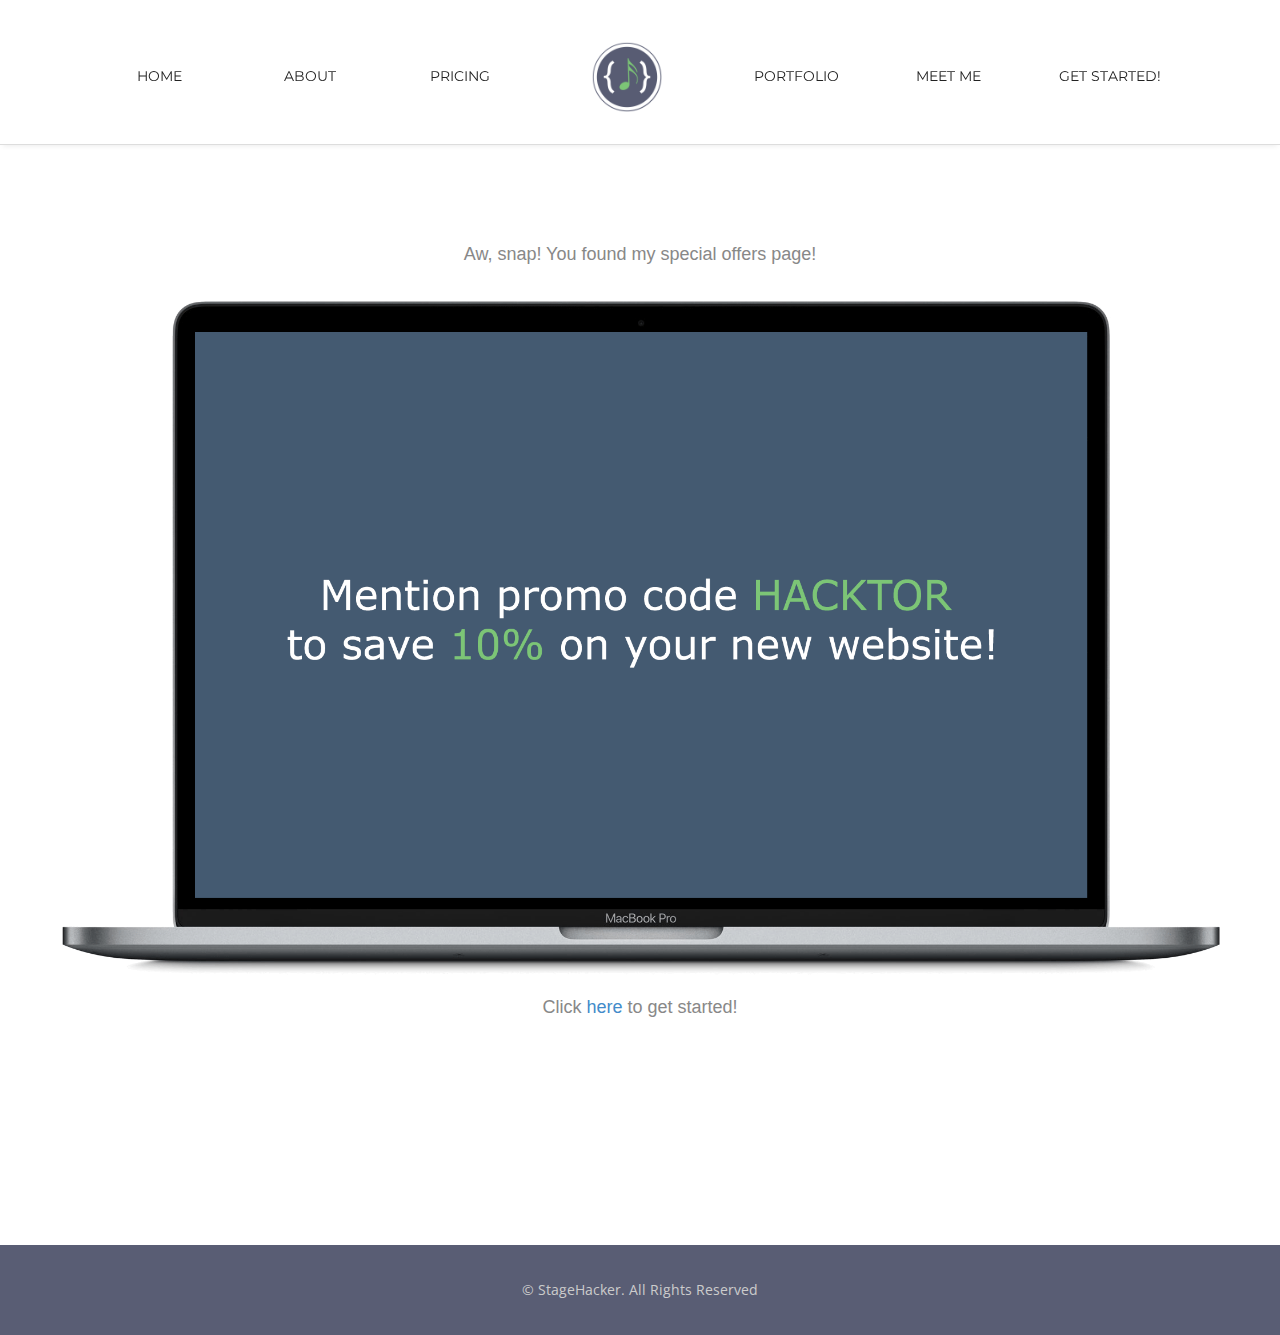
<file: deals.html>
<!doctype html>
<html>

<head>
    <meta charset="utf-8">
    <!-- <meta name="referrer" content="origin"> -->
    <meta name="viewport" content="width=device-width, maximum-scale=1">

    <title>Discounts</title>
    <link rel="icon" href="favicon.png" type="image/png">
    <link rel="shortcut icon" href="favicon.ico" type="img/x-icon">

    <link href='https://fonts.googleapis.com/css?family=Montserrat:400,700' rel='stylesheet' type='text/css'>
    <link
        href='https://fonts.googleapis.com/css?family=Open+Sans:400,300,800italic,700italic,600italic,400italic,300italic,800,700,600'
        rel='stylesheet' type='text/css'>

    <link href="css/bootstrap.css" rel="stylesheet" type="text/css">
    <link href="css/style.css" rel="stylesheet" type="text/css">
    <link href="css/font-awesome.css" rel="stylesheet" type="text/css">
    <link href="css/responsive.css" rel="stylesheet" type="text/css">
    <link href="css/magnific-popup.css" rel="stylesheet" type="text/css">
    <link href="css/animate.css" rel="stylesheet" type="text/css">
    <link rel="stylesheet" type="text/css" href="slick-1.8.1/slick/slick.css" />
    <link rel="stylesheet" type="text/css" href="slick-1.8.1/slick/slick-theme.css" />

    <script type="text/javascript" src="js/jquery.1.8.3.min.js"></script>
    <script type="text/javascript" src="js/bootstrap.js"></script>
    <script type="text/javascript" src="js/jquery-scrolltofixed.js"></script>
    <script type="text/javascript" src="js/jquery.easing.1.3.js"></script>
    <script type="text/javascript" src="js/jquery.isotope.js"></script>
    <script type="text/javascript" src="js/wow.js"></script>
    <script type="text/javascript" src="js/classie.js"></script>
    <script type="text/javascript" src="js/magnific-popup.js"></script>
    <!-- TODO: Check to see if SqaureSend is Dead -->
    <!-- <script src="https://squaresend.com/squaresend.js"></script> -->
</head>

<body>
    <!-- Nav Bar -->
    <nav class="main-nav-outer" id="test">
        <div class="container">
            <ul class="main-nav">
                <li><a href="index.html#header" class="nav-item">Home</a></li>
                <li><a href="index.html#service" class="nav-item">About</a></li>
                <li><a href="index.html#pricing" class="nav-item">Pricing</a></li>
                <li class="small-logo"><img src="img/WebOptimized/SmallButtonLogo.png" alt=""
                        style="width:10%;margin-top:10px; margin-bottom:10px;" class="nav-item"></li>
                <li><a href="index.html#Portfolio" class="nav-item">Portfolio</a></li>
                <li><a href="index.html#team" class="nav-item">Meet Me</a></li>
                <li><a href="index.html#lets-chat" class="nav-item">Get Started!</a></li>
            </ul>
            <a class="res-nav_click" href="#"><i class="fa fa-bars"></i></a>
        </div>
    </nav>

    <!-- About -->
    <section class="main-section" id="service">
        <div class="container text-center" style="height: 100vh;">
            <!-- <h2>Coupon Code</h2> -->
            <h4>Aw, snap! You found my special offers page!</h4>
            <br>
            <div class="row text-center">
                <figure class="col-12 text-center wow fadeInUp delay-02s">
                    <a href="index.html"><img class="promo-code" src="img/WebOptimized/PromoCode.png" alt=""></a>
                </figure>
                <h4>Click <a href="index.html#contact">here</a> to get started!</h4>
            </div>
        </div>
    </section>

    <footer class="footer">
        <div class="container">
            <!-- <div class="footer-logo"><a href="#"><img src="img/WebOptimized/SmallButtonLogo.png" alt=""></a></div> -->
            <span class="copyright">&copy; StageHacker. All Rights Reserved</span>
            <div class="credits">
            </div>
        </div>
    </footer>

    <script type="text/javascript">
		$(document).ready(function (e) {

			$('#test').scrollToFixed();
			$('.res-nav_click').click(function () {
				$('.main-nav').slideToggle();
				return false

			});
		});
	</script>

    <script>
        wow = new WOW({
            animateClass: 'animated',
            offset: 100
        });
        wow.init();
    </script>

    <!-- TODO: ADD STAT COUNTER FOR THIS PAGE -->

</body>

</html>
</file>
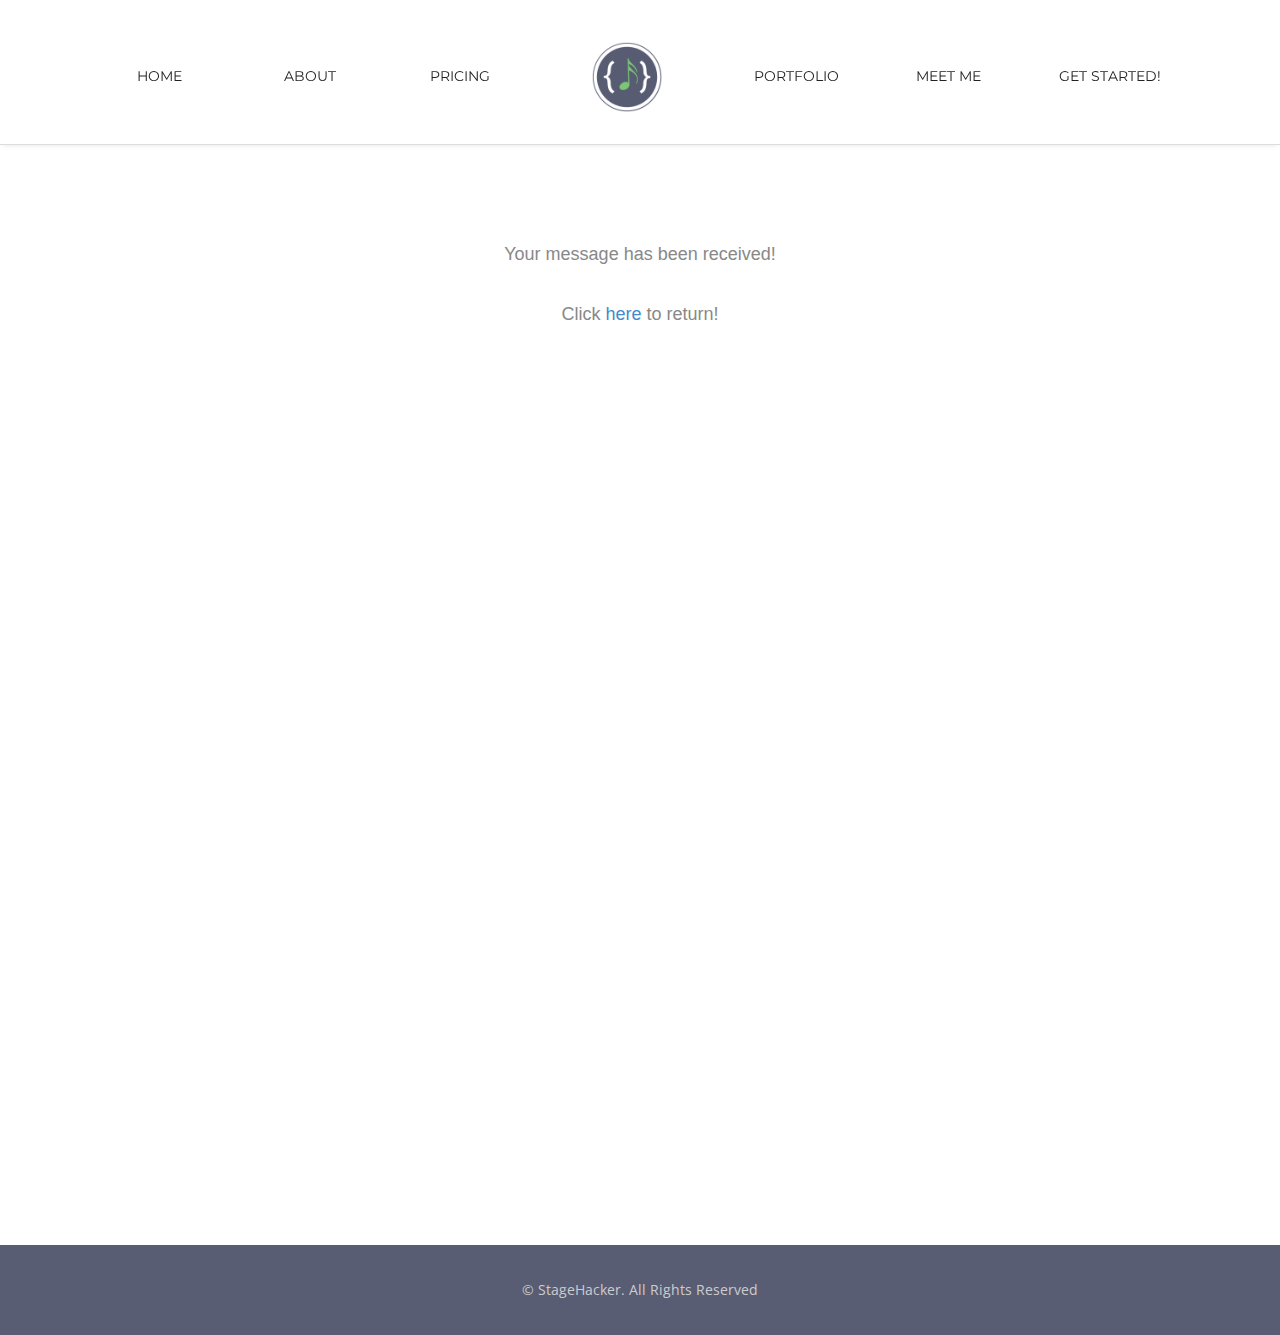
<file: success.html>
<!doctype html>
<html>

<head>
    <meta charset="utf-8">
    <!-- <meta name="referrer" content="origin"> -->
    <meta name="viewport" content="width=device-width, maximum-scale=1">

    <title>stageHacker</title>
    <link rel="icon" href="favicon.png" type="image/png">
    <link rel="shortcut icon" href="favicon.ico" type="img/x-icon">

    <link href='https://fonts.googleapis.com/css?family=Montserrat:400,700' rel='stylesheet' type='text/css'>
    <link
        href='https://fonts.googleapis.com/css?family=Open+Sans:400,300,800italic,700italic,600italic,400italic,300italic,800,700,600'
        rel='stylesheet' type='text/css'>

    <link href="css/bootstrap.css" rel="stylesheet" type="text/css">
    <link href="css/style.css" rel="stylesheet" type="text/css">
    <link href="css/font-awesome.css" rel="stylesheet" type="text/css">
    <link href="css/responsive.css" rel="stylesheet" type="text/css">
    <link href="css/magnific-popup.css" rel="stylesheet" type="text/css">
    <link href="css/animate.css" rel="stylesheet" type="text/css">
    <link rel="stylesheet" type="text/css" href="slick-1.8.1/slick/slick.css" />
    <link rel="stylesheet" type="text/css" href="slick-1.8.1/slick/slick-theme.css" />

    <script type="text/javascript" src="js/jquery.1.8.3.min.js"></script>
    <script type="text/javascript" src="js/bootstrap.js"></script>
    <script type="text/javascript" src="js/jquery-scrolltofixed.js"></script>
    <script type="text/javascript" src="js/jquery.easing.1.3.js"></script>
    <script type="text/javascript" src="js/jquery.isotope.js"></script>
    <script type="text/javascript" src="js/wow.js"></script>
    <script type="text/javascript" src="js/classie.js"></script>
    <script type="text/javascript" src="js/magnific-popup.js"></script>
    <!-- TODO: Check to see if SqaureSend is Dead -->
    <!-- <script src="https://squaresend.com/squaresend.js"></script> -->
</head>

<body>
    <!-- Nav Bar -->
    <nav class="main-nav-outer" id="test">
        <div class="container">
            <ul class="main-nav">
                <li><a href="index.html#header" class="nav-item">Home</a></li>
                <li><a href="index.html#service" class="nav-item">About</a></li>
                <li><a href="index.html#pricing" class="nav-item">Pricing</a></li>
                <li class="small-logo"><img src="img/WebOptimized/SmallButtonLogo.png" alt=""
                        style="width:10%;margin-top:10px; margin-bottom:10px;" class="nav-item"></li>
                <li><a href="index.html#Portfolio" class="nav-item">Portfolio</a></li>
                <li><a href="index.html#team" class="nav-item">Meet Me</a></li>
                <li><a href="index.html#lets-chat" class="nav-item">Get Started!</a></li>
            </ul>
            <a class="res-nav_click" href="#"><i class="fa fa-bars"></i></a>
        </div>
    </nav>

    <!-- About -->
    <section class="main-section" id="service">
        <div class="container text-center" style="height: 100vh;">
            <!-- <h2>Coupon Code</h2> -->
            <h4>Your message has been received!</h4>
            <br>
            <div class="row text-center">
                <!-- <figure class="col-12 text-center wow fadeInUp delay-02s">
                    <a href="index.html"><img class="promo-code" src="img/WebOptimized/PromoCode.png" alt=""></a>
                </figure> -->
                <h4>Click <a href="index.html">here</a> to return!</h4>
            </div>
        </div>
    </section>

    <footer class="footer">
        <div class="container">
            <!-- <div class="footer-logo"><a href="#"><img src="img/WebOptimized/SmallButtonLogo.png" alt=""></a></div> -->
            <span class="copyright">&copy; StageHacker. All Rights Reserved</span>
            <div class="credits">
            </div>
        </div>
    </footer>

    <script type="text/javascript">
		$(document).ready(function (e) {

			$('#test').scrollToFixed();
			$('.res-nav_click').click(function () {
				$('.main-nav').slideToggle();
				return false

			});
		});
	</script>

    <script>
        wow = new WOW({
            animateClass: 'animated',
            offset: 100
        });
        wow.init();
    </script>

    <!-- TODO: ADD STAT COUNTER FOR THIS PAGE -->

</body>

</html>
</file>
<file: css/responsive.css>
/* ==========================================================================
   Media Queries
   ========================================================================== */


@media only screen and (min-width: 992px) {
	/****Ipad Landscape 1024 Container 970 ****/

	.service-list{ margin-bottom:30px;}
	.c-logo-part ul li{ margin:0 15px;}
	.form{ margin:0 0 0 20px}
	/* .main-nav{ display:block !important; } */
	/*.portfolioContainer{ width:800px; margin:0px auto !important; } */

}

@media only screen and (min-width: 768px) and (max-width: 991px) {
	/****Ipad Portrait 768 Container 750 ****/
	body{ font-size:13px;}
	p{ line-height:20px ;}
	.header h1{ font-size:46px;}
	.main-nav ul li a{ padding:14px;}
	.small-logo{ padding:0 20px;}
	h2{ font-size:30px}
	h6{ font-size:16px;}
	h3{ font-size:15px;}
	.service-list{ margin-bottom:20px; font-size:15px;}
	.featured-work p.padding-b{ padding-bottom:15px;}
	.main-section{ padding:70px 0;}
	.c-logo-part ul li{ margin:0 1%; float:left; width:18%;}
	.c-logo-part ul li a{ display:block;}
	.c-logo-part ul li a img{ display:block;}
	.form{ margin:0;}
	.contact-info-box{ margin:0 ;}
	.social-link{ margin:0;}

	/* .main-nav{ display:block !important; } */
	.main-nav li a{ padding:8px 15px;}
	/*.portfolioContainer{ width:750px; margin:0px auto !important; }
	.Portfolio-box{ height:250px;}*/



}

/* Collapse Nav Earlier Than Originally Written */
@media only screen and (max-width: 1200px) {
	 .main-nav{ display:none; position:absolute; left:0; width:100%; top:68px; margin:0 auto; float: none; background:#fff; z-index: 99; border-top: 1px solid #eee;}
	 .res-nav_click{ display:block;}
	 .main-nav li{ display:block;}
	.main-nav li.small-logo{ display:none;}
	.main-nav li a{ display:block; padding:12px 32px; margin: 4px 0; border-bottom: 1px solid #f3f3f3;;}
	.main-nav li a:hover{color:#7cc576}
}

@media only screen and (max-width: 767px) {
	/****Mobile Landscape 480 Container 100% ****/
	body{ font-size:12px;}
	h2{ font-size:26px;}
	h3{ font-size:14px;}
	h6{ font-size:16px; margin-bottom:40px;}
	p{ line-height:18px;}
	.service-list{ font-size:12px; margin-bottom:20px;}
	.we-create li{ font-size:13px; padding:0 0 0 8px}
	.header h1{ font-size:28px;}
	.header{ padding:60px 0;}
	.main-section{ padding:60px 0 70px;}
	.main-nav{ display:none; position:absolute; left:0; width:100%; top:68px; margin:0 auto; float: none; background:#fff; z-index: 99; border-top: 1px solid #eee;}
	.main-nav li{ display:block;}
	.main-nav li.small-logo{ display:none;}
	.main-nav li a{ display:block; padding:12px 32px; margin: 4px 0; border-bottom: 1px solid #f3f3f3;;}
	.main-nav li a:hover{color:#7cc576}
	.team-leader-box{ max-width:307px; width:auto; float:none; margin:0 auto;	}
	.team-leader-box:nth-of-type(3n){ margin:0 auto}
	.res-nav_click{ display:block;}
	.featured-work{ font-size:12px; margin-top:30px;}
	.featured-box{ font-size:12px;}
	.featured-box p{ line-height:18px; }
	.c-logo-part ul a{ margin-bottom:5px;}
	.main-section.team{ padding:60px 0 50px;}
	.business-talking h2{ font-size:36px;}
	.contact-info-box{ margin:0 0 12px 30px; font-size:12px;}
	.contact-info-box span{ line-height:18px;}
	.contact-info-box.phone span, .contact-info-box.email span { padding-top: 6px;}
	.social-link{ margin-left:30px;}
	.form{ margin:0 30px;}
	.copyright{ font-size:12px;}
	.business-talking a{ padding:10px 25px; font-size:14px;}
	.main-section.contact{ padding:60px 0 70px}
	.client-part-haead{ font-size:20px; line-height:30px;}
	.link{ font-size:14px; padding:10px 25px;}
	.logo{ width:100px;}
	.main-section.contact{ background-size:contain;}
	.Portfolio-nav li a{ padding:5px 16px;}
	.Portfolio-nav li{ display:block;}
	/*.isotope-item img{ width:300px; left:50%; margin-left:-100px;}
	.isotope-item{ width:300px; margin:0px auto;}
	.isotope{ width:400px; margin:0px auto;}
	.Portfolio-box{}
	.portfolioContainer{ width:350px; margin:0px auto !important; } */


}

@media only screen and (max-width: 479px) {
	/****Mobile Portrait 320 ****/
	.contact-info-box{ margin-left:0px;}
	.header{ padding:40px;}
	.social-link{ margin-left:0px;}
	.form{ margin:0}
	.c-logo-part ul li{ display:block;}
	.Portfolio-box{  max-width:300px !important; width:96.4% !important; margin:10px 0px 20px 0px !important;}
	.Portfolio-box img { max-width:100%;}
	.portfolioContainer{ width:325px !important; margin:0 auto !important }

}
</file>
<file: css/style.css>
/*
    Theme Name: Knight
    Theme URL: https://bootstrapmade.com/knight-free-bootstrap-theme/
    Author: BootstrapMade
    Author URL: https://bootstrapmade.com
*/

/* CSS Document */

/* Float Elements 
---------------------------------*/
.fl-lt {float:left;}
.fl-rt {float:right;}

/* Clear Floated Elements
---------------------------------*/
.clear {
  clear: both;
  display: block;
  overflow: hidden;
  visibility: hidden;
  width: 0;
  height: 0;
}

.clearfix:before,
.clearfix:after {
  content: '\0020';
  display: block;
  overflow: hidden;
  visibility: hidden;
  width: 0;
  height: 0;
}

.clearfix:after {
  clear: both;
}

.figure{ margin:0px;}

img{ max-width:100%;}

a, a:hover, a:active{ outline:0px !important}

@font-face {
  font-family: 'FontAwesome';
  src: url('../fonts/fontawesome-webfont.eot?v=4.1.0');
  src: url('../fonts/fontawesome-webfont.eot?#iefix&v=4.1.0') format('embedded-opentype'), url('../fonts/fontawesome-webfont.woff?v=4.1.0') format('woff'), url('../fonts/fontawesome-webfont.ttf?v=4.1.0') format('truetype'), url('../fonts/fontawesome-webfont.svg?v=4.1.0#fontawesomeregular') format('svg');
  font-weight: normal;
  font-style: normal;
}

/* Primary Styles
---------------------------------*/
body {
	background:#fff;
	font-family: 'Open Sans', sans-serif;
	font-size:14px;
	font-weight:normal;
	color:#888888;
	margin:0;
}
h2{
	font-size:34px;
	color:#222222;
	font-family: 'Montserrat', sans-serif;
	font-weight:700;
	letter-spacing: -1px;
	margin:0 0 15px 0;
	text-align:center;
	text-transform:uppercase;
}
h3{
	font-family: 'Montserrat', sans-serif;
	color:#222222;
	font-size:16px;
	margin:0 0 5px 0;
	text-transform:uppercase;
	font-weight:400;
}
h6{
	font-size:16px;
	color:#888888;
	font-family: 'Open Sans', sans-serif;
	font-weight:400;
	text-align:center;
	margin:0 0 60px 0;
}
p{
	line-height:24px;
	margin:0;
}

/* Header Styles
---------------------------------*/

.header{
	text-align:center;
	background:url(../img/silhouette-photography-of-people-on-theater-1714361.jpg);
	/* background: url(../img/blue.jpg); */
	background-size: cover;
	padding:280px 0 125px 0;
	height: 100vh;
}

/* Add Filter over Background Image */
#header:before {
	content: "";
	background: rgba(6, 12, 34, 0.589);
	position: absolute;
	bottom: 0;
	top: 0;
	left: 0;
	right: 0;
  }

.logo{
	width:130px;
	margin:0 auto 35px;
}
.header h1{
	font-family: 'Montserrat',sans-serif;
	font-size:50px;
	font-weight:400;
	letter-spacing: -1px;
	margin:0 0 22px 0 ;
	color:#fff;
}

.we-create{
	padding:0;
	margin:35px 0 55px;
}
.wp-pic{
	margin-bottom:20px;
}
.we-create li{
	display:inline-block;
	font-family: 'Montserrat',sans-serif;
	font-size:16px;
	color: whitesmoke;
	text-transform: uppercase;
	font-weight: 400;
	margin:0 5px 0 0;
	padding:0 0 0 15px;
}
.we-create li:first-child{
	background:none;
}

.start-button {
	padding-left: 0px;
}

.start-button li a{
color: #fff;
}

.accent-color {
	color: #7cc576;
}


.link{
	padding:15px 35px;
	background:#7cc576;
	color:#fff !important;
	font-size:16px;
	font-weight:400;
	font-family: 'Montserrat', sans-serif;
	display:inline-block;
	border-radius:3px;
	text-transform:uppercase;
	line-height:25px;
	margin-bottom:20px;
	transition:all 0.3s ease-in-out;
	-moz-transition:all 0.3s ease-in-out;
	-webkit-transition:all 0.3s ease-in-out;
}
.link:hover {
	text-decoration:none;
	color:#7cc576 !important;
	background:#fff;
}

.link:active, .link:focus {
	background: #7cc576;
	text-decoration:none;
	color:#fff !important;
}

/* Navigation
---------------------------------*/
.main-nav-outer{
	padding:0px;
	border-bottom:1px solid #dddddd;
	box-shadow:0 4px 5px -3px #ececec;
	position:relative;
	background:#fff;
}
.main-nav{
	text-align:center;
	margin:10px 0 0px;
	padding:0;
	list-style:none;
}
.main-nav li{
	display:inline;
	margin:0 1px;
}
.main-nav li a{
	display:inline-block;
	color:#222222;
	text-transform:uppercase;
	font-family: 'Montserrat', sans-serif;
	text-decoration: none;
	line-height:20px;
	margin:17px 32px;
	transition:all 0.3s ease-in-out;
	-moz-transition:all 0.3s ease-in-out;
	-webkit-transition:all 0.3s ease-in-out;
}

.main-nav li a:hover{ 
	text-decoration:none;
	color: #7cc576;
}

.small-logo{ 
	padding:0 32px;
}

.main-section{
	padding:90px 0 110px;
}


/* Services
---------------------------------*/

.service-list{
	padding:0 0 0 0;
	font-size:14px;
	margin-bottom:40px;
}
.service-list-col1{
	float:left;
	width:60px;
}
.service-list-col1 i{
	font-style:normal;
	font-size:38px;
	display:block;
	color:#222;
	font-family: 'FontAwesome';
	line-height:38px;
}
.service-list-col2{
	overflow:hidden;	
}
.main-section.alabaster{
	background:#fafafa;
}

/* Featured Work
---------------------------------*/
.featured-work{
	font-size:14px;
}
.featured-work h2{
	text-align:left;
}
.featured-box{
	padding:0 0 0 0;
	margin-bottom:25px;
	font-size:14px;
}
.featured-box h3{
	margin-bottom:5px;
}
.featured-box p{
	line-height:22px;
}
.featured-work p.padding-b{
	padding-bottom:35px;
}
.featured-box-col1{
	width:60px;
	float:left;
}
.featured-box-col1 i{
	display:block;
	line-height:38px;
	font-family: 'FontAwesome';
	font-size:38px;
	color:#777777;
	font-style:normal;
}
.featured-box-col2{ overflow:hidden;}
.featured-box.magic{
	background:url(../img/magic.png) left top no-repeat;
}
.featured-box.packaged{
	background:url(../img/packaged.png) left top no-repeat;
}
.featured-box.seo{
	background:url(../img/seo.png) left top no-repeat;
}
.Learn-More{
	display:inline-block;
	padding:0 5px 0 0;
	color:#7cc576;
	font-size:16px;
	text-transform:uppercase;
	font-family: 'Montserrat', sans-serif;
	font-weight:400;
	line-height:24px;
	transition:all 0.3s ease-in-out;
	-moz-transition:all 0.3s ease-in-out;
	-webkit-transition:all 0.3s ease-in-out;
	display: none;
}
.Learn-More i{ 
	padding-right:15px;
}

.Learn-More:hover, .Learn-More:focus{ 
	text-decoration:none;
	color: #111;
}


/* Portfolio
---------------------------------*/
.Portfolio-nav{
	padding:0;
	margin:0 0 45px 0;
	list-style:none;
	text-align:center;
}
.Portfolio-nav li{
	margin:0 10px;
	display:inline;
}
.Portfolio-nav li a{
	display:inline-block;
	padding:10px 22px;
	font-size:12px;
	line-height:20px;
	color:#222222;
	border-radius:4px;
	text-transform:uppercase;
	font-family: 'Montserrat', sans-serif;
	background:#f7f7f7;
	margin-bottom:5px;
	transition:all 0.3s ease-in-out;
	-moz-transition:all 0.3s ease-in-out;
	-webkit-transition:all 0.3s ease-in-out;
}
.Portfolio-nav li a:hover{
	background:#7cc576;
	color:#fff;
	text-decoration:none;
}

.portfolioContainer{
	margin:0 auto;
	padding-left:15px;
}

.Portfolio-box{
	text-align:center;
	margin-bottom:30px;
	/* height:350px; */
	width:350px;
	overflow: hidden;
	float:left;
	padding:0;
}
.Portfolio-box img{
	margin-bottom:25px;
	transition:all 0.3s ease-in-out;
	-moz-transition:all 0.3s ease-in-out;
	-webkit-transition:all 0.3s ease-in-out;	
}

.Portfolio-box img:hover {
	opacity: 0.6;
}

.Portfolio-nav li a.current{
	background:#7cc576;
	color:#fff;
	text-decoration:none;
}
img {
   max-width:100%;
}

/* no transition on .isotope container */

.isotope .isotope-item {
  /* change duration value to whatever you like */
  -webkit-transition-duration: 0.6s;
     -moz-transition-duration: 0.6s;
          transition-duration: 0.6s;
}

.isotope .isotope-item {
  -webkit-transition-property: -webkit-transform, opacity;
     -moz-transition-property:    -moz-transform, opacity;
          transition-property:         transform, opacity;
}

.main-section.paddind{
	padding-bottom:60px;
}

/* Clients
---------------------------------*/
.client-part{
	/* background:url(../img/section-bg1.jpg) center center no-repeat; */
	background: #595d74;
	background-size:cover;
	padding:55px 0;
	text-align:center;
}
.client-part-haead{
	color:#fdfdfd;
	font-size:28px;
	line-height:41px;
	margin:30px 0 10px;
	font-family: ''Open Sans',sans-serif';
	font-style: italic;
}
.client{
	padding:0;
	margin:20px 0 0;
	list-style:none;
	text-align:center;
}
.client li{
	display:inline;
	margin:0 15px;
}
.client li a{
	display:inline-block;
}
.client li a img{
	margin-bottom:15px;
	border-radius:50%;
}
.client li a:hover{
	text-decoration:none;
}
.client li a h3{
	color:#ffffff;
}
.client li a span{
	color:#f1f1f1;
}
.quote-right{
	font-style:normal;
	width:68px;
	height:68px;
	margin:0 auto;
	border:2px solid #7cc576;
	border-radius:50%;
	display:block;
	line-height:68px;
	text-align:center;
	font-size:27px;
	color:#7cc576;
	cursor: pointer;
	transition:all 0.3s ease-in-out;
	-moz-transition:all 0.3s ease-in-out;
	-webkit-transition:all 0.3s ease-in-out;
}

.quote-right:hover{
color: #fff;
border: 2px solid #fff;
}

.c-logo-part{
	background:#7cc576;
	padding:3px 0;
    filter: alpha(opacity=60);
}
.c-logo-part ul{
	padding:0;
	margin:0;
	list-style:none;
	text-align:center;
}
.c-logo-part ul li{
	display:inline;
	margin:0 25px;
}
.c-logo-part ul a{
	display:inline-block;
	margin: 0 20px;
}
.main-section.team{
	padding:85px 0;
}
.main-section.team h6{
	margin-bottom:40px;
}


/* Team
---------------------------------*/
.team-leader-block{
	max-width:993px;
	margin:0 auto;
}
.team-leader-box{
	margin-left: 33.3%;
	margin-right: 33.3%;
	width:30.66%;
	margin-right: 3.82979%;
	height: auto;
	overflow: hidden;
	text-align: center;
	float: left;
}
.team-leader-box span{
	margin-bottom:24px;
	display:block;
}
.team-leader-box:nth-of-type(3n+0){ margin:0;}
.team-leader{
	width:auto;
	height:auto;
	position:relative;
	border-radius:50%;
	box-shadow:0px 0px 0px 7px rgba(241,241,241,0.80);
	margin:7px 7px 25px 7px;
	
}
.team-leader-shadow{
	transition:all 0.3s ease-in-out;
	-moz-transition:all 0.3s ease-in-out;
	-webkit-transition:all 0.3s ease-in-out;
	border-radius:50%;
	position:absolute;
	width:100%;
	height:100%;
	z-index:10;
	border-radius:50%;
}
.team-leader-shadow a{
	display:block;
	width:100%;
	height:100%;
}
.team-leader:hover .team-leader-shadow{
	box-shadow:inset  0px 0px 0px 148px rgba(17,17,17,0.80);
}
.team-leader:hover ul{ display:block; opacity:1}
.team-leader img{
	margin-left:auto;
	margin-right:auto;
	align-content: center;
	display:block;
	border-radius:50%;
}
.team-leader ul{
	display:block;
	opacity:0;
	padding:0;
	margin:0;
	list-style:none;
	position:absolute;
	left:0;
	top:50%;
	width:100%;
	text-align:center;
	margin-top:-14px;
	z-index:15;
	transition:all 0.6s ease-in-out;
	-moz-transition:all 0.6s ease-in-out;
	-webkit-transition:all 0.6s ease-in-out;
}
.team-leader ul li{
	display:inline;
	margin:0 11px;
}
.team-leader ul li a{
	font-family: 'FontAwesome';
	display:inline-block;
	font-size:28px;
	color:#fff;	
	transition:all 0.3s ease-in-out;
	-moz-transition:all 0.3s ease-in-out;
	-webkit-transition:all 0.3s ease-in-out;
}
.team-leader ul li a:hover, .team-leader ul li a:focus{
	text-decoration:none;
}
.team-leader ul li a.fa-twitter:hover{
	color:#55acee;
}
.team-leader ul li a.fa-facebook:hover{
	color:#3b5998;
}
.team-leader ul li a.fa-pinterest:hover{
	color:#cb2026;
}
.team-leader ul li a.fa-google-plus:hover{
	color:#dd4b39;
}

/* Talk Business
---------------------------------*/
.business-talking{
	/* background:url(../img/close-up-of-wooden-plank-326311.jpg) top center no-repeat; */
	background-size:cover;
	background: #595d74;
	padding:60px 0 10px;
	text-align:center;
}
.business-talking h2{
	font-family: 'Montserrat', sans-serif;
	font-weight:700;
	padding:0;
	margin:20px 0 70px;
	text-transform:uppercase;
	font-size:42px;
	color:#fff;
}


/* Contact
---------------------------------*/
.main-section.contact{
	padding:90px 0 100px;
}

.main-section.contact{
	/* background:url(../img/bg-map.png) left 190px no-repeat; */
}
.contact-info-box{
	font-size:15px;
	margin:0 0 14px 68px;
	padding-left:0;
}
.contact-info-box h3{
	font-size: 15px;
	font-weight:400;
	float:left;
	width:102px;
	margin-right:12px;
	line-height:28px;
}
.contact-info-box h3 i{
	font-style:normal;
	font-size:18px;
	color:#222222;
	font-family: 'FontAwesome';
	font-weight:normal;
	margin-right:7px;
}
.contact-info-box span{
	line-height:28px;
	display:block;
	overflow:hidden;
}
.social-link{
	padding:35px 0;
	margin:0 0 0 68px;
	display:block;
	overflow:hidden;
	list-style:none;
}
.social-link li{
	float:left;
	margin-right:8px;
}
.social-link li a{
	display:block;
	width:50px;
	height:50px;
	text-align:center;
	line-height:50px;
	font-size:25px;
	color:#fff;
	background:#222222;
	border-radius:50%;
	transition:all 0.3s ease-in-out;
}
.social-link li a:hover, .social-link li a:focus{
	text-decoration:none;
}
.twitter a:hover {
	background: #55acee;
}
.facebook a:hover {
	background: #3b5998;
}
.pinterest a:hover {
	background: #cb2026;
}
.gplus a:hover {
	background: #dd4b39;
}
.dribbble a:hover {
	background: #ea4c89;
}

.form{
	margin:0 66px 0 30px;
}
.input-text{
	padding:15px 16px;
	border:1px solid #ccc;
	width:100%;
	height:50px;
	display:block;
	border-radius:4px;
	font-size:15px;
	color:#aaa;
	font-family: 'Open Sans', sans-serif;
	margin:0 0 15px 0;
	transition:all 0.3s ease-in-out;
	-moz-transition:all 0.3s ease-in-out;
	-webkit-transition:all 0.3s ease-in-out;
}
.input-text:focus {
	border: 1px solid #7cc576;
	outline:0;
	-webkit-box-shadow: inset 0 1px 1px rgba(0, 0, 0, 0.075), 0 0 8px rgba(124, 197, 118, 0.3);
	-moz-box-shadow: inset 0 1px 1px rgba(0, 0, 0, 0.075), 0 0 8px rgba(124, 197, 118, 0.3);	
	box-shadow: inset 0 1px 1px rgba(0, 0, 0, 0.075), 0 0 8px rgba(124, 197, 118, 0.3);
}

.input-text.text-area{
	height:165px;
	resize:none;
	overflow:auto;
}
.input-btn{
	width:175px;
	height:50px;
	background:#7cc576;
	border-radius:4px;
	color:#ffffff;
	font-size:14px;
	text-transform:uppercase;
	font-family: 'Montserrat', sans-serif;
	font-weight:400;
	border:0px;
	transition:all 0.3s ease-in-out;
	-moz-transition:all 0.3s ease-in-out;
	-webkit-transition:all 0.3s ease-in-out;
}

.input-btn:hover{
	background: #111;
	color: #fff;
}

.validation {
    color: red;
    display:none;
    margin: 0 0 20px;
    font-weight:400;
    font-size:13px;
}

#sendmessage {
    color: #7cc576;
    border:1px solid #7cc576;
    display:none;
    text-align:center;
    padding:15px;
    font-weight:600;
    margin-bottom:15px;
}

#errormessage {
    color: red;
    display:none;
    border:1px solid red;
    text-align:center;
    padding:15px;
    font-weight:600;
    margin-bottom:15px;
}

#sendmessage.show, #errormessage.show, .show {
	display:block;
}

/* Footer
---------------------------------*/

.footer{
	/* background:url(../img/close-up-of-wooden-plank-326311.jpg) left top repeat; */
	/* background:url(../img/wood-background.jpg); */
	background: #595d74;
	padding:35px 0 35px;
}
.footer-logo{
	margin:15px auto 0px;
	width: 150px;
}
.copyright, .credits{
	color:#cccccc;
	font-size:14px;
	display:block;
	text-align:center;
}
.copyright a, .credits a{
	color:#7cc576;
	font-weight:600;
	text-decoration: none;
	transition:all 0.3s ease-in-out;
	-moz-transition:all 0.3s ease-in-out;
	-webkit-transition:all 0.3s ease-in-out;
}

.copyright a:hover, .credits a:hover {
	color: #fff;
}

.res-nav_click {
	line-height:38px;
	font-family: 'FontAwesome';
	font-size:38px;
	text-decoration: none !important;
	color:#777777;
	font-style:normal;
	display:none;
	width:42px;
	height:27px;
	margin:20px auto;
	transition:all 0.3s ease-in-out;
	-moz-transition:all 0.3s ease-in-out;
	-webkit-transition:all 0.3s ease-in-out;
}

.res-nav_click:hover, .res-nav_click:active, .res-nav_click:focus {
	color: #7cc576 !important;
}

.portfolioContainer{
	max-width: 1140px;
}


/* Animation Timers
---------------------------------*/
.delay-02s { 
	animation-delay: 0.2s; 
	-webkit-animation-delay: 0.2s; 
}
.delay-03s { 
	animation-delay: 0.3s; 
	-webkit-animation-delay: 0.3s; 
}
.delay-04s { 
	animation-delay: 0.4s; 
	-webkit-animation-delay: 0.4s; 
}

.delay-05s { 
	animation-delay: 0.5s; 
	-webkit-animation-delay: 0.5s; 
}
.delay-06s { 
	animation-delay: 0.6s; 
	-webkit-animation-delay: 0.6s; 
}

.delay-07s { 
	animation-delay: 0.7s; 
	-webkit-animation-delay: 0.7s; 
}
.delay-08s { 
	animation-delay: 0.8s; 
	-webkit-animation-delay: 0.8s; 
}

.delay-09s { 
	animation-delay: 0.9s; 
	-webkit-animation-delay: 0.9s; 
}
.delay-1s { 
	animation-delay: 1s; 
	-webkit-animation-delay: 1s; 
}
.delay-12s { 
	animation-delay: 1.2s; 
	-webkit-animation-delay: 1.2s; 
}

/* --------- Custom CSS -------------*/

.tech-logos {
	width: 100px;
}

.title-logo {
	font-family: Verdana, Geneva, Tahoma, sans-serif
}
.title-logo span{
	color: #7cc576 !important;
}

.portfolio-image {
	border: 1pt solid #7cc576;
}

.nav-item {
	min-width: 80px !important;
	
}

.hero-logo {
	width:100%;
	height:40vh;
	display: flex;
	justify-content: center;
	align-items: center;
}

@media(max-width: 500px) {
	.hero-logo {
		margin-top: 55%;
	}
}

/* .portfolio-image {
	box-shadow: 10px 10px 5px grey !important;
} */
</file>
